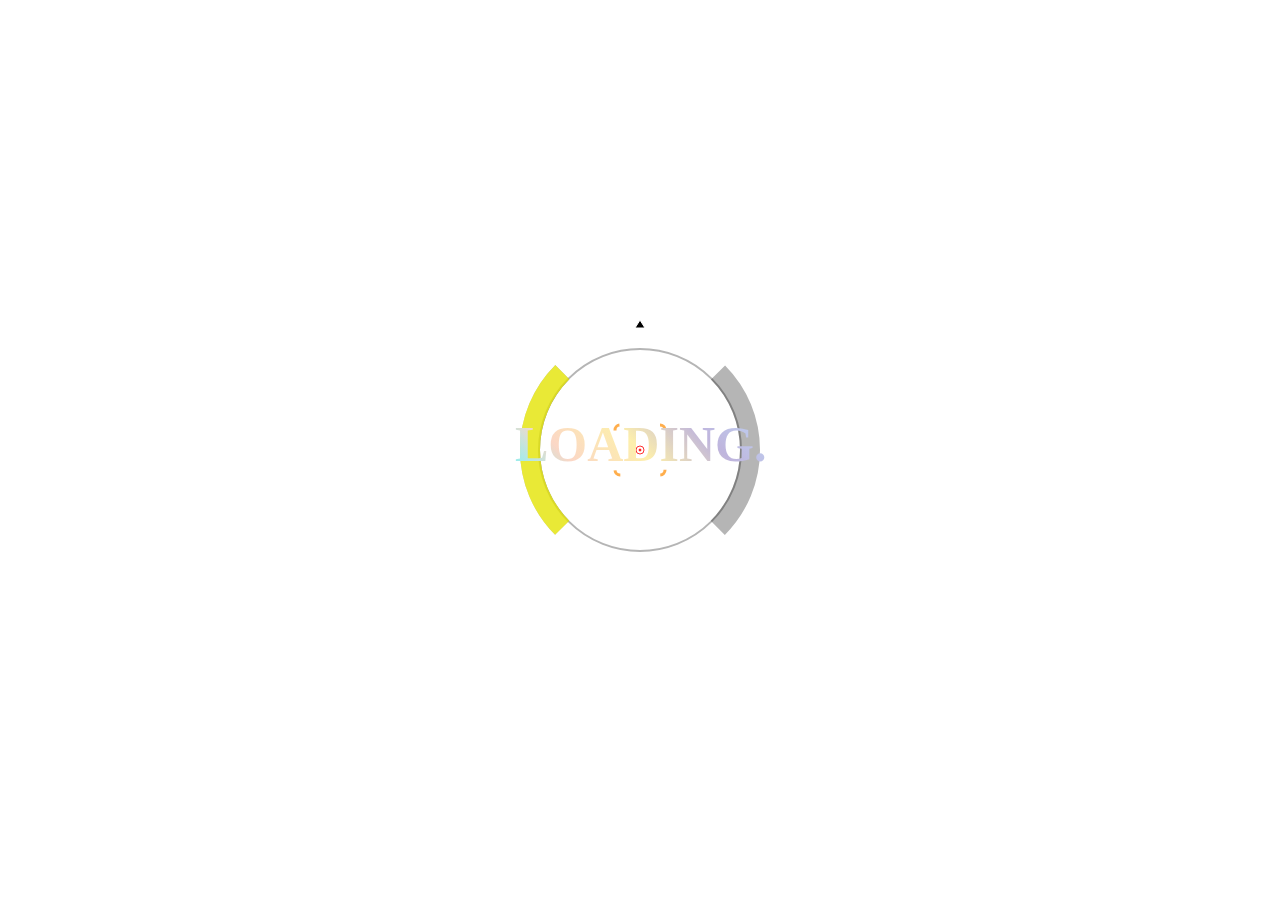
<file: ui.html>
<!DOCTYPE html>
<html lang="en">
<head>
    <meta charset="UTF-8">
    <title>UI</title>
<!--    <script src="./jquery-3.6.0.js"></script>-->
    <link rel="stylesheet" type="text/css" href="ui.css">
</head>
<body>
    <div>
        <svg id="svgCenter" width="240" height="240" version="1.1" xmlns="http://www.w3.org/2000/svg">
            <circle r="15" cx="120" cy="120" fill="transparent" stroke="rgba(255,255,255,0.8)" stroke-width="4px"></circle>
            <circle r="4" cx="120" cy="120" fill="transparent" stroke="rgba(255,0,0,0.8)" stroke-width="1px"></circle>
            <circle r="1" cx="120" cy="120" fill="rgba(255,0,0,0.8)" stroke="rgba(255,0,0,0.8)"></circle>
            <circle r="110" cx="120" cy="120" fill="transparent" stroke="rgba(10,10,10,0.3)" stroke-width="20px" stroke-dasharray="172.7,172.7" stroke-dashoffset="86.35"></circle>
            <circle r="101" cx="120" cy="120" fill="transparent" stroke="rgba(10,10,10,0.3)" stroke-width="2px" stroke-dasharray="640.56" stroke-dashoffset="0"></circle>
            <circle id="energy" r="110" cx="120" cy="120" fill="transparent" stroke-dashoffset="0"></circle>
            <polygon id="114" class = "enemyPosition" points="120,-10 115,-2 125,-2"></polygon>
            <polyline class="cross" points="110,120 130,120 120,110 120,130"></polyline>
            <rect class = "aimRect" x="95" y="95" rx="5" ry="5" width="50" height="50" fill="blue" stroke="darkorange" stroke-width="3px" stroke-dashoffset="7.5" stroke-dasharray="7.5,40" fill-opacity="0" stroke-opacity="0.7"></rect>
        </svg>
        <div id="load">LOADING...</div>
    </div>
    <script>
        // document.getElementById("percent").addEventListener('change', function(){
        //     var val = parseInt(document.getElementById("percent").value);
        //     var $circle = document.getElementById("bar");
        //
        //     if (isNaN(val)) {
        //         val = 100;
        //     }
        //     else{
        //         var r = $circle.getAttribute('r');
        //         var c = Math.PI*(r*2);
        //
        //         if (val < 0) { val = 0;}
        //         if (val > 100) { val = 100;}
        //
        //         var pct = ((100-val)/100)*c;
        //
        //         $circle.setAttribute('style','stroke-dashoffset:pct');
        //         console.log(pct);
        //         document.getElementById("cont").getAttribute('data-pct',val);
        //     }
        // });
    </script>
</body>
</html>
</file>
<file: ui.css>
#energy {
    /*transition: stroke-dashoffset 1s linear;*/
    stroke: rgba(255,255,0,0.7);
    stroke-width: 20px;
    stroke-dasharray: 172.7,1000;
    transform: rotate(135deg);
    transform-origin: center center;
}
.cross {
    stroke-dasharray: 19.5,15.1;
    transform: translate(0,0);
    fill:none; stroke-width:2;
}
.aimRect {
    stroke-width:3px;
    stroke-dashoffset:7.5;
    stroke-dasharray: 7.5,40;
    fill-opacity:0;
    stroke-opacity:0.7;
}
#svgCenter {
    position: absolute; left: 0; top: 0; right: 0; bottom: 0;
    margin: auto;
    overflow: visible;
}
.enemyPosition {
    /* fill:rgb(218,165,32);  */
    stroke:rgba(255,255,255,1); 
    stroke-width:1px; 
    transform:rotate(0deg); 
    transform-origin:center center;
}
#inf {
    width: 200px; height: 50px;
    position: absolute;
    font-size: 50px;
    font-weight: 600;
    color: #ffffff;
}
#load {
    width: 250px; height: 70px;
    position: absolute; left: 0; top: 0; right: 0; bottom: 0;
    margin: auto;
    z-index: 999;
    font-size: 50px;
    font-weight: 600;
    color: #8c888b;
    background: -webkit-linear-gradient(45deg, #70f7fe, #fbd7c6, #fdefac, #bfb5dd, #bed5f5);
    -moz-linear-gradient(45deg, #70f7fe, #fbd7c6, #fdefac, #bfb5dd, #bed5f5);
    -ms-linear-gradient(45deg, #70f7fe, #fbd7c6, #fdefac, #bfb5dd, #bed5f5);
    color: transparent;
    -webkit-background-clip: text;
    /*背景裁剪为文本形式*/
    animation: ran 10s linear infinite;
    /*display: none;*/
}
@keyframes ran {
    from {
        backgroud-position: 0 0;
    }
    to {
        background-position: 2000px 0;
    }
}
</file>
